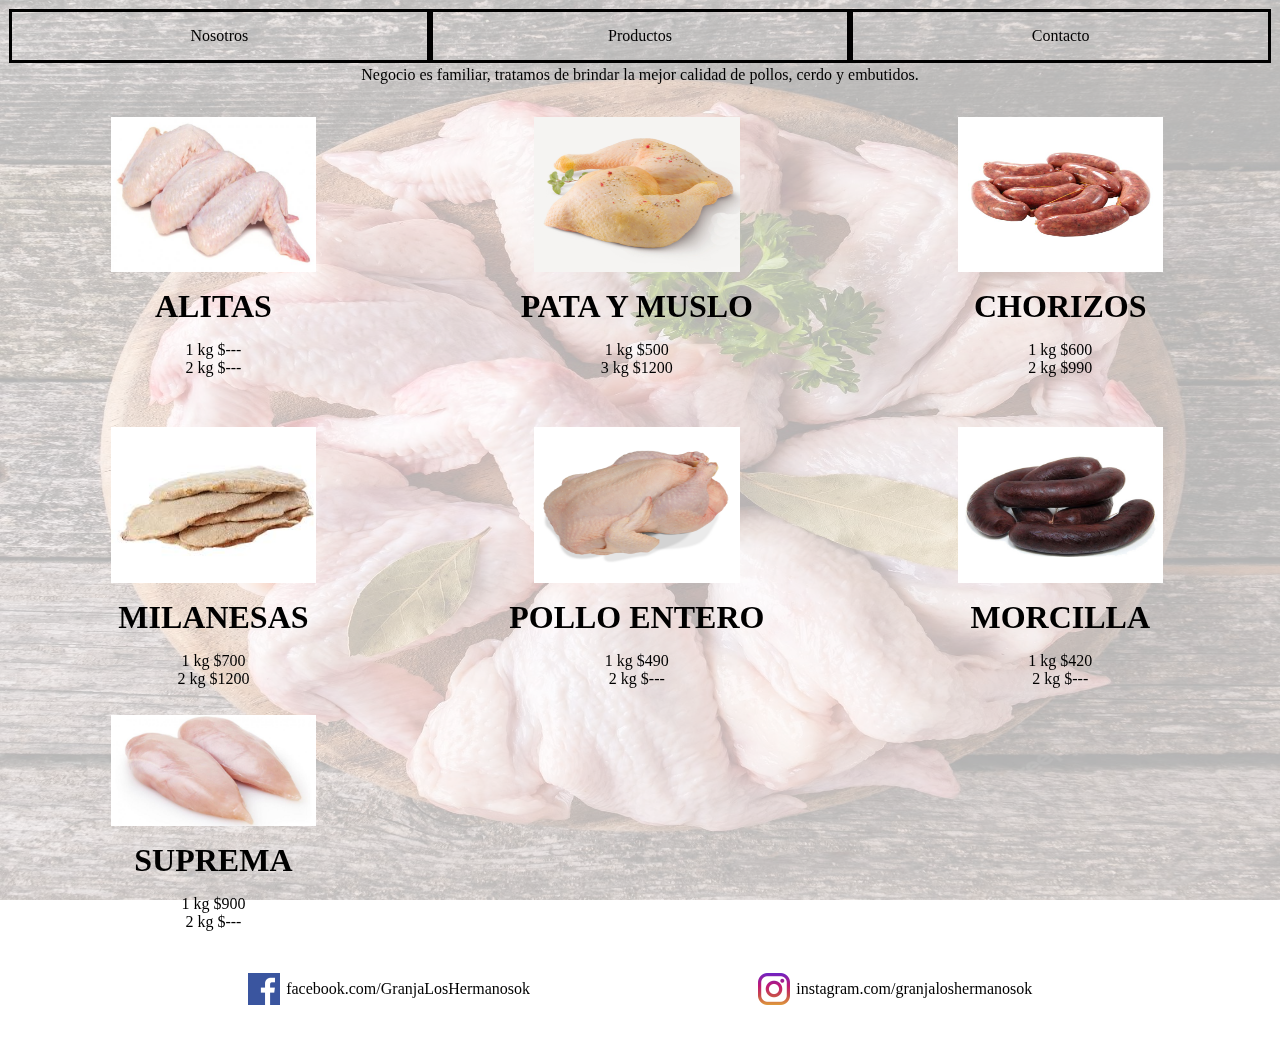
<file: index copy.html>
<!DOCTYPE html>
<html lang="en">
<head>
    <meta charset="UTF-8">
    <meta http-equiv="X-UA-Compatible" content="IE=edge">
    <meta name="viewport" content="width=device-width, initial-scale=1.0">
    
    <link rel="stylesheet" href="./index copy.css">
    <link rel="icon" href="./source/imagen-pollo2 (1).ico">
    
    <title>Granja "Los hermanos"</title>
</head>
<body>
    <img src="./source/ALITAS.jpg" alt="fondo" id="img_fondo">
    <main id="main">
        <header>
            <nav id="barra">
                <ul id="lista">
                    <a href="#nosotros"><li>Nosotros</li></a>
                    <a href="#productos"><li>Productos</li></a>
                    <a href="#contacto"><li>Contacto</li></a>
                </ul>
            </nav>
        </header>
        <article>
            <div id="nosotros">
                <p>Negocio es familiar, tratamos de brindar la mejor calidad de pollos, cerdo y embutidos.</p>
            </div>
            <div id="productos">
                <div class="contenedor_producto">
                    <img src="./source/alita.jpg" alt="">
                    <div class="info_producto">
                        <h1>ALITAS</h1>
                        <p>1 kg $---</p> 
                        <p>2 kg $---</p>
                    </div>
                </div>
                <div class="contenedor_producto">
                    <img src="./source/612641Pataymuslo.jpg" alt="">
                    <div class="info_producto">
                        <h1>PATA Y MUSLO</h1>
                        <p>1 kg $500</p> 
                        <p>3 kg $1200</p>
                    </div>
                </div>
                <div class="contenedor_producto">
                    <img src="./source/chorizo01.jpg" alt="">
                    <div class="info_producto">
                        <h1>CHORIZOS</h1>
                        <p>1 kg $600</p> 
                        <p>2 kg $990</p>
                    </div>
                </div>
                <div class="contenedor_producto">
                    <img src="./source/milanesas de pollo.jpg" alt="">
                    <div class="info_producto">
                        <h1>MILANESAS</h1>
                        <p>1 kg $700</p> 
                        <p>2 kg $1200</p>
                    </div>
                </div>
                <div class="contenedor_producto">
                    <img src="./source/Pollo-entero.jpg" alt="">
                    <div class="info_producto">
                        <h1>POLLO ENTERO</h1>
                        <p>1 kg $490</p> 
                        <p>2 kg $---</p>
                    </div>
                </div>
                <div class="contenedor_producto">
                    <img src="./source/morcilla.jpg" alt="">
                    <div class="info_producto">
                        <h1>MORCILLA</h1>
                        <p>1 kg $420</p> 
                        <p>2 kg $---</p>
                    </div>
                </div>
                <div class="contenedor_producto">
                    <img src="./source/suprema.jpeg" alt="">
                    <div class="info_producto">
                        <h1>SUPREMA</h1>
                        <p>1 kg $900</p> 
                        <p>2 kg $---</p>
                    </div>
                </div>
                
            </div>
            <div id="contacto">
                <div id="redes">
                    <a href="https://www.facebook.com/GranjaLosHermanosok/" target="_blank" class="redes"><img src="./source/log_face.png" alt="">facebook.com/GranjaLosHermanosok</a>
                    <a href="https://www.instagram.com/granjaloshermanosok/" target="_blank" class="redes"><img src="./source/logo_insta.png" alt="">instagram.com/granjaloshermanosok</a>
                </div>
            </div>
        </article>
    </main>
    <script src="./main.js"></script>
</body>
</html>
</file>
<file: index copy.css>
*{
    margin: 0;
    padding: 0;
}

/*html, body{
    height: 100%;
    width: 100%;
}*/

#img_fondo{
    position: fixed;
    width: 100%;
    height: 100%;
    opacity: 0.3;
    z-index: 1;
}

main{
    position: absolute;
    width: 100%;
    /* height: 100%; */
    z-index: 9;
}

header{
    position: relative;
    height: 3rem;
    margin: 1vh 1vh;
}

#barra{
    height: 100%;
}

#lista{
    
    display: flex;
    height: 100%;
    list-style: none;
}

ul img{
    height: 150%;
}

#lista a{
    display: flex;
    width: 100%;
    height: 100%;
    justify-content: center;
    align-items: center;
    text-decoration: none;
    color: black;
    border: solid;
}

#nosotros{
    text-align: center;
}

#productos{
    display: flex;
    /* height: 20rem; */
    /* justify-content: center; */
    FLEX-WRAP: wrap;
    padding: 0.5rem;
    gap: 1%;
    animation: appear 2s linear;
}

.contenedor_producto{
    width: 32.5%;
    /* height: 100%; */
    display: flex;
    justify-content: center;
    flex-direction: column;
    align-items: center;
}

.contenedor_producto img{
    width: 50%;
    height: 50%;

}
.info_producto{
    text-align: center;
}

.info_producto h1{
    margin: 1rem 0;
}

#redes{
    display: flex;
    height: 2rem;
    justify-content:space-evenly;
    FLEX-WRAP: wrap;
    padding: 2rem;
    gap: 1%;
}

#contacto a{
    display: flex;
    align-items: center;
    height: 100%;
    text-decoration: none;
    color: black;
}
#contacto a img{
    height: 100%;
    margin-right: 0.4rem;
}


@keyframes appear{
    0%{
        opacity: 0;
        transform: translate(0,5%);
    }

    50%{
        opacity: 0.5;
    }

    100%{
        transform: translate(0,0);
        opacity: 1;
    }
}
</file>
